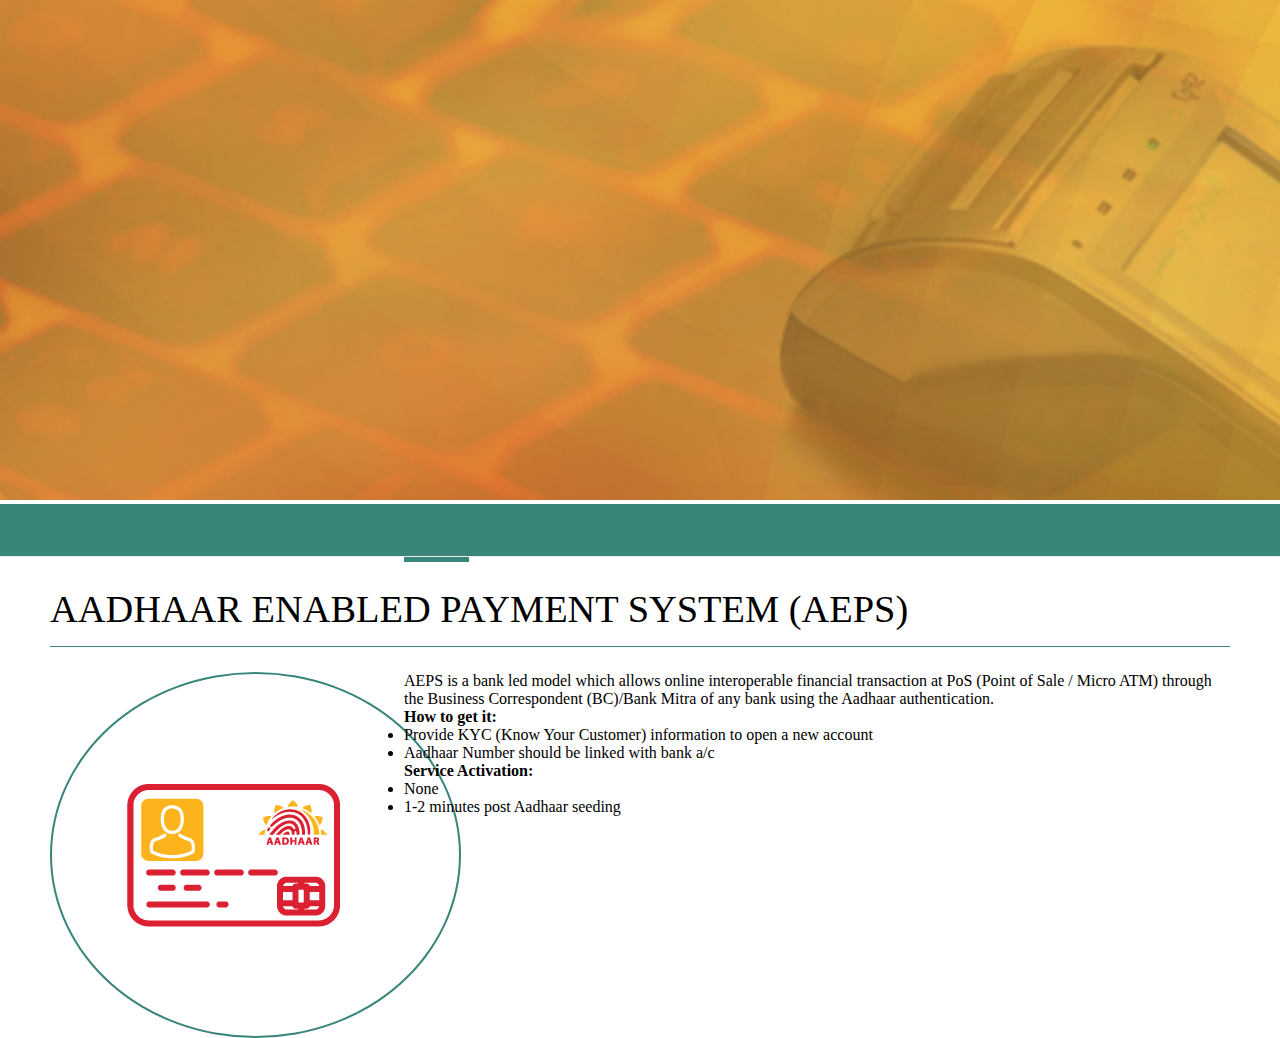
<file: Scriza/AEPS Api/index.html>
<!doctype html>
<html lang="en">

<head>
    <!-- Required meta tags -->
    <meta charset="utf-8">
    <meta name="viewport" content="width=device-width, initial-scale=1">

    <!-- Bootstrap CSS -->
    <link href="https://cdn.jsdelivr.net/npm/bootstrap@5.0.2/dist/css/bootstrap.min.css" rel="stylesheet"
        integrity="sha384-EVSTQN3/azprG1Anm3QDgpJLIm9Nao0Yz1ztcQTwFspd3yD65VohhpuuCOmLASjC" crossorigin="anonymous">
    <link rel="stylesheet" href="style.css">
    <title>Hello, world!</title>
</head>

<body>

    <div class="full-width-container">



        <div class="card bg-dark text-white">
            <!-- <div class="image-top"></div> -->
            <img src="inner-header.jpg" class="header-main-img img-fluid" alt="Responsive image" height="500px">
             <!-- <img src="inner-header.jpg" class="card-img" alt="..."> -->
            <div class="card-img-overlay">

            </div>
        </div>
        <div class="breadcam">

        </div>

        </section>

        <section id="fontSize" class="wrapper body-wrapper " style="font-size: 100%;">

            <div class="container inner-container">

                <div class="overview-container">
                    <h1>Aadhaar Enabled Payment System (AEPS)</h1>

                    <div>
                        <div id="aeps">



                            <div class="left-cnt">
                                <div class="circle">
                                    <img src="adhar-card.png" alt="Adhar">
                                </div>
                            </div>

                            <div class="right-cnt">
                                <p>AEPS is a bank led model which allows online interoperable financial
                                    transaction at PoS (Point of Sale / Micro ATM) through the Business
                                    Correspondent (BC)/Bank Mitra of any bank using the Aadhaar authentication.
                                </p>

                                <p><strong>How to get it:</strong></p>
                                <ul>
                                    <li>Provide KYC (Know Your Customer) information to open a new account </li>
                                    <li>Aadhaar Number should be linked with bank a/c</li>
                                </ul>

                                <p><strong>Service Activation:</strong> </p>
                                <ul>
                                    <li>None</li>
                                    <li>1-2 minutes post Aadhaar seeding</li>
                                </ul>




                            </div>

                            <div class="clear"></div>

                        </div><!--end-->




                    </div>

                </div>
            </div>
        </section>





        </section>













    </div>




    <script src="https://cdn.jsdelivr.net/npm/bootstrap@5.0.2/dist/js/bootstrap.bundle.min.js"
        integrity="sha384-MrcW6ZMFYlzcLA8Nl+NtUVF0sA7MsXsP1UyJoMp4YLEuNSfAP+JcXn/tWtIaxVXM"
        crossorigin="anonymous"></script>

</body>

</html>
</file>
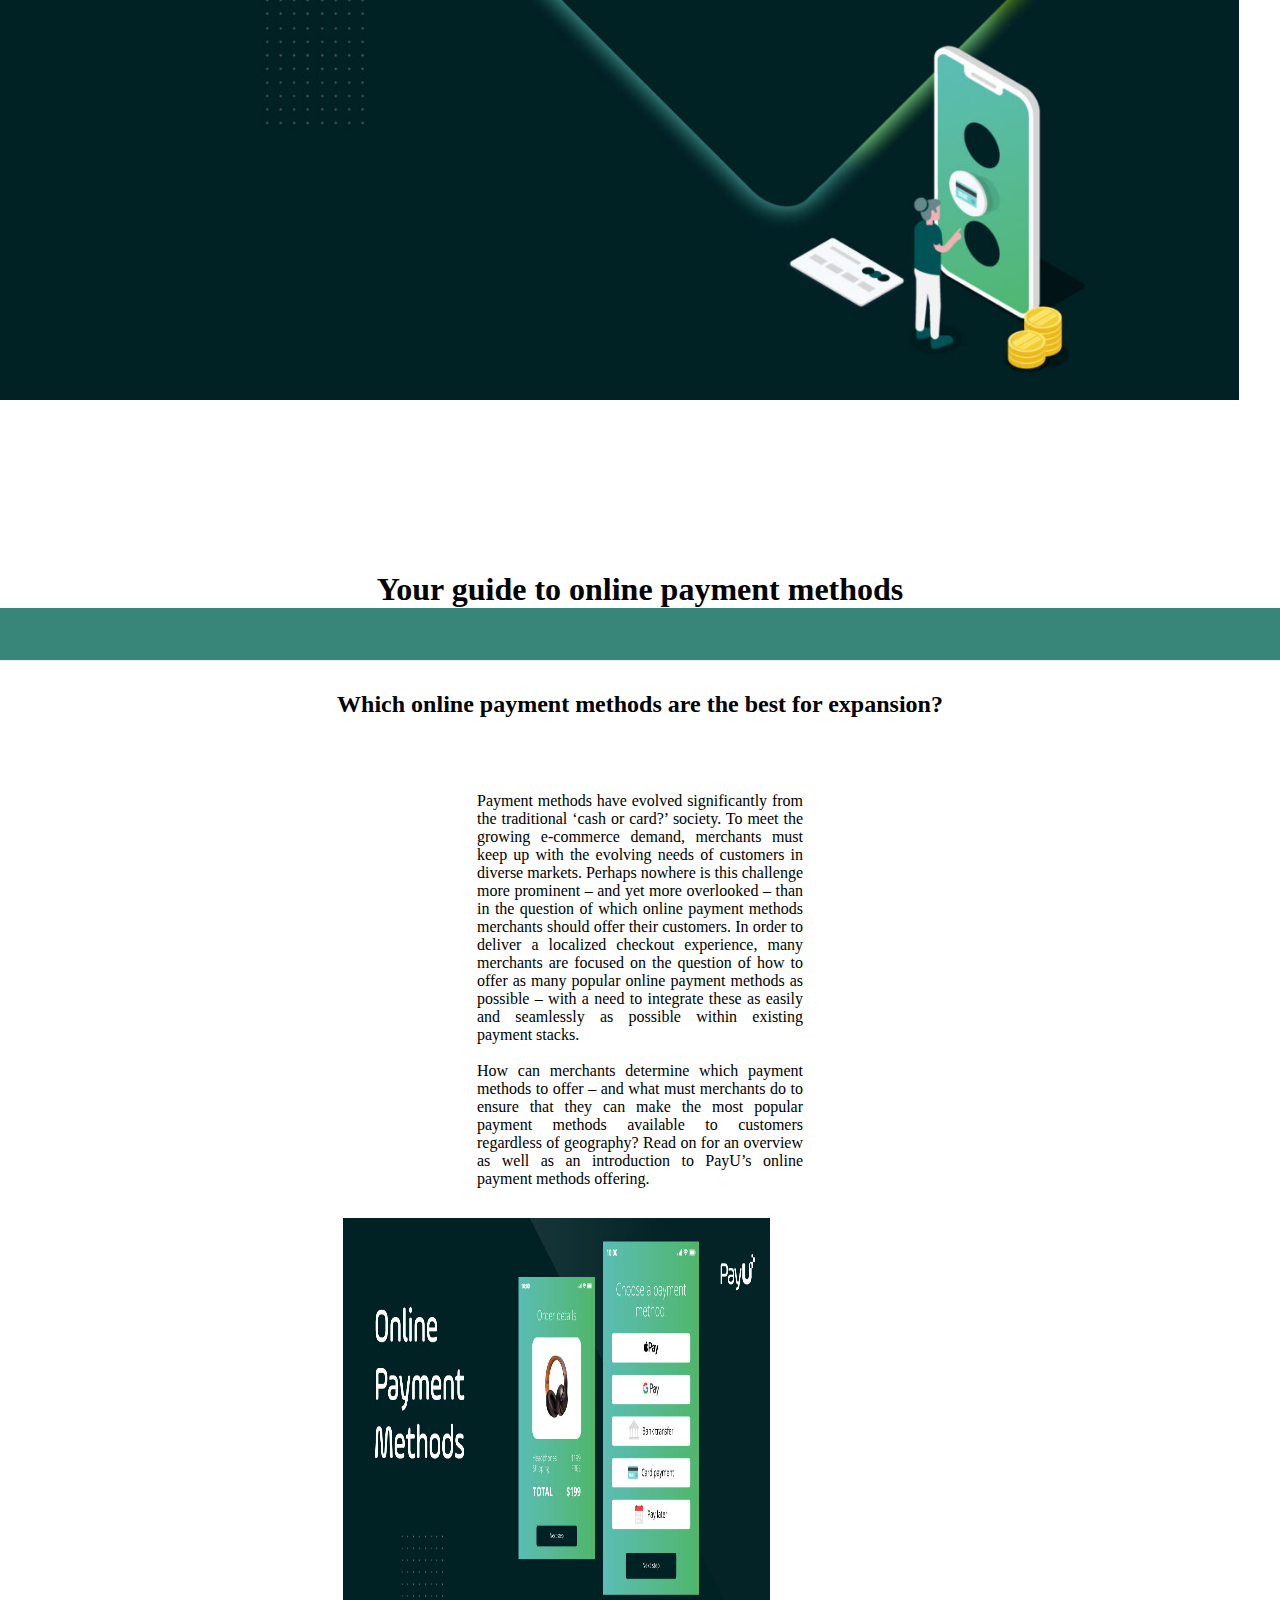
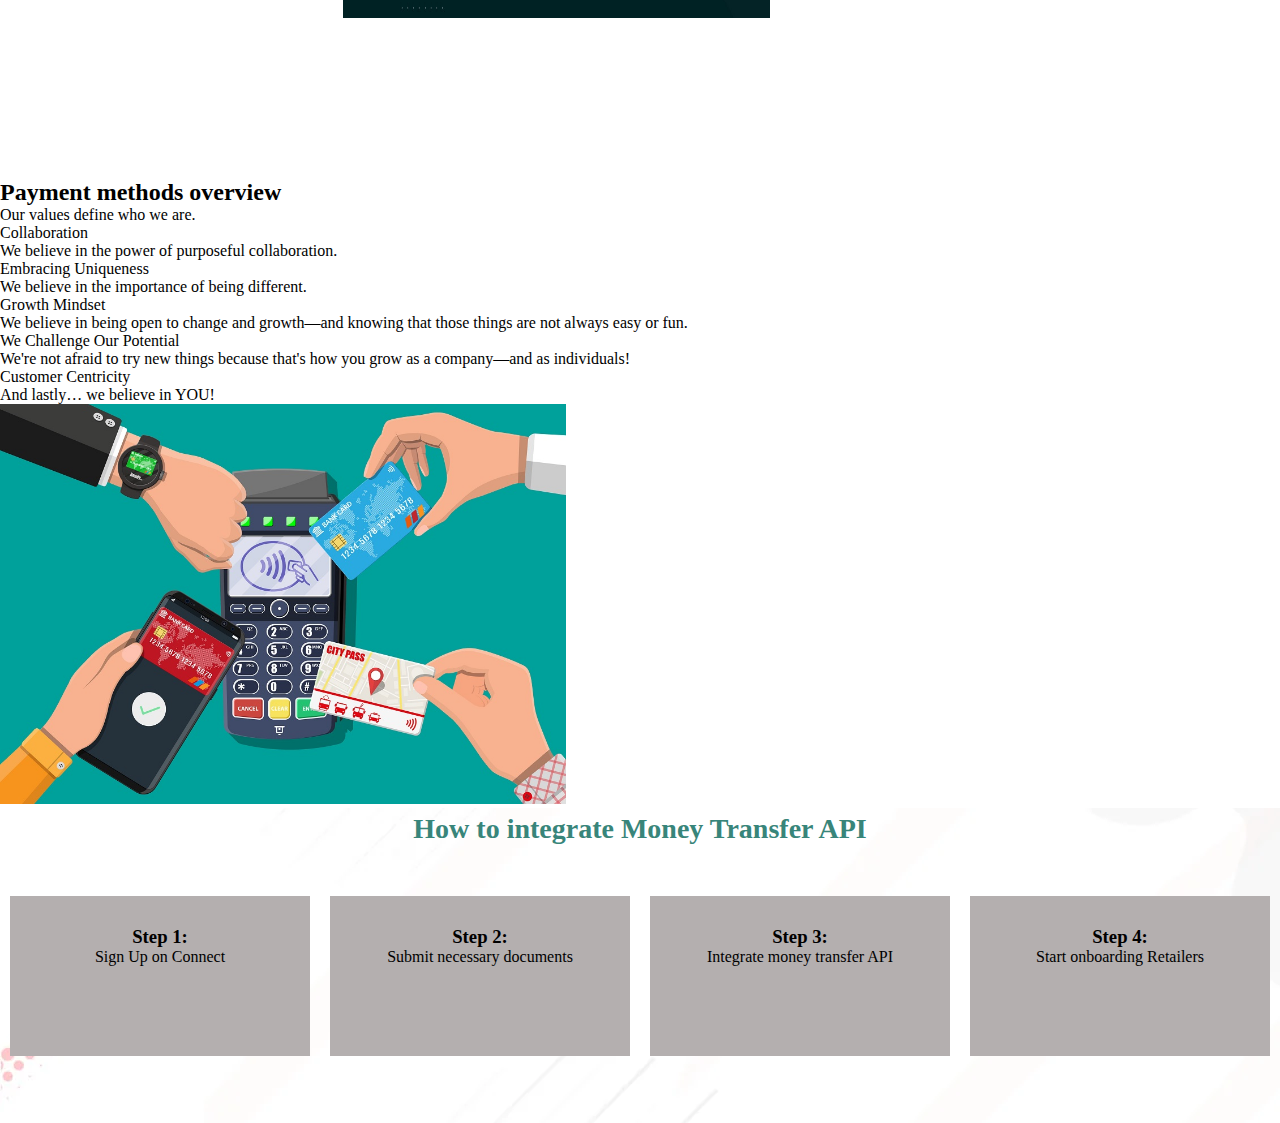
<file: Scriza/Money Transfer Api/index.html>
<!doctype html>
<html lang="en">

<head>
    <!-- Required meta tags -->
    <meta charset="utf-8">
    <meta name="viewport" content="width=device-width, initial-scale=1">

    <!-- Bootstrap CSS -->
    <link href="https://cdn.jsdelivr.net/npm/bootstrap@5.0.2/dist/css/bootstrap.min.css" rel="stylesheet"
        integrity="sha384-EVSTQN3/azprG1Anm3QDgpJLIm9Nao0Yz1ztcQTwFspd3yD65VohhpuuCOmLASjC" crossorigin="anonymous">

    <title>Hello, world!</title>
    <link rel="stylesheet" href="style.css">
</head>

<body>

    <div class="main">

        <div class="card bg-dark text-white">
            <img src="main-img2.jpg" class="card-img" alt="...">
            <div class="card-img-overlay">
                <div class="text-content-wrapper">
                    <div class="text-content">
                        <h1>Your guide to online payment methods</h1>
                    </div>
                </div>
            </div>
        </div>
        <div class="breadcam">
        </div>

        <section id="payu-text" class="text-block default-margin-bottom   ">
            <div class="wrapper">
                <h2>Which online payment methods are the best for expansion?</h2>
                <div class="text-block-content">
                    <!-- Start Post Date -->
                    <!-- End Post Date -->
                    <p>Payment methods have evolved significantly from the traditional ‘cash or card?’ society. To meet
                        the growing e-commerce demand, merchants must keep up with the evolving needs of customers in
                        diverse markets. Perhaps nowhere is this challenge more prominent – and yet more overlooked –
                        than in the question of which online payment methods merchants should offer their customers. In
                        order to deliver a localized checkout experience, many merchants are focused on the question of
                        how to offer as many popular online payment methods as possible – with a need to integrate these
                        as easily and seamlessly as possible within existing payment stacks.</p>
                    <p>&nbsp;</p>
                    <p>How can merchants determine which payment methods to offer – and what must merchants do to ensure
                        that they can make the most popular payment methods available to customers regardless of
                        geography? Read on for an overview as well as an introduction to PayU’s online payment methods
                        offering.</p>

                    <figure class="image-wrap">
                        <img src="centre-img.jpg"
                            alt="Graphic showing an example of PayU payment method options at checkout">
                    </figure>
                </div>
            </div><!-- /.wrapper-->
        </section>
        <div class="rs-choose relative rs-estimate pt-100 pb-100 md-pt-70 md-pb-70 section3">
            <div class="container">
                <div class="row y-middle">
                    <div class="col-lg-6 pr-70 md-pr-15 md-mb-50">
                        <div class="sec-title mb-35">

                            <h2 class="title pb-20">
                                <h2> Payment methods overview</h2>
                                <p class="margin-0">Our values define who we are.</p>

                        </div>
                        <ul class="estimate-info">
                            <li>
                                <div class="title">Collaboration</div>
                                <p class="margin-0">
                                    We believe in the power of purposeful collaboration.</p>
                            </li>
                            <li>
                                <div class="title">Embracing Uniqueness</div>
                                <p class="margin-0">We believe in the importance of being different.</p>
                            </li>
                            <li>
                                <div class="title">Growth Mindset</div>
                                <p class="margin-0">We believe in being open to change and growth—and knowing that those
                                    things are not always easy or fun.</p>
                            </li>
                            <li>
                                <div class="title">We Challenge Our Potential</div>
                                <p class="margin-0">We're not afraid to try new things because that's how you grow as a
                                    company—and as individuals!</p>
                            </li>
                            <li>
                                <div class="title">Customer Centricity</div>
                                <p class="margin-0">And lastly… we believe in YOU!</p>
                            </li>
                        </ul>
                    </div>
                    <div class="col-lg-6">
                        <div class="rs-videos choose-video">
                            <div class="images-video">
                                <img src="payment-bill.jpeg" alt="images">
                            </div>

                        </div>
                    </div>
                </div>
            </div>

        </div>

        <section class=" last-sec block step_section" type="step_section">
            <h2>How to integrate Money Transfer API</h2><span class="h2-border"></span><br><br>
            <div class="steps">
                <div class="step">
                    <h3 class="box-title">Step 1:</h3>
                    <p class="box-text">Sign Up on Connect</p>
                </div>
                <div class="step">
                    <h3 class="box-title">Step 2:</h3>
                    <p class="box-text">Submit necessary documents</p>
                </div>
                <div class="step">
                    <h3 class="box-title">Step 3:</h3>
                    <p class="box-text">Integrate money transfer API</p>
                </div>
                <div class="step">
                    <h3 class="box-title">Step 4:</h3>
                    <p class="box-text">Start onboarding Retailers</p>
                </div>
            </div>
        </section>

    </div>

    <script src="https://cdn.jsdelivr.net/npm/bootstrap@5.0.2/dist/js/bootstrap.bundle.min.js"
        integrity="sha384-MrcW6ZMFYlzcLA8Nl+NtUVF0sA7MsXsP1UyJoMp4YLEuNSfAP+JcXn/tWtIaxVXM"
        crossorigin="anonymous"></script>

</body>

</html>
</file>
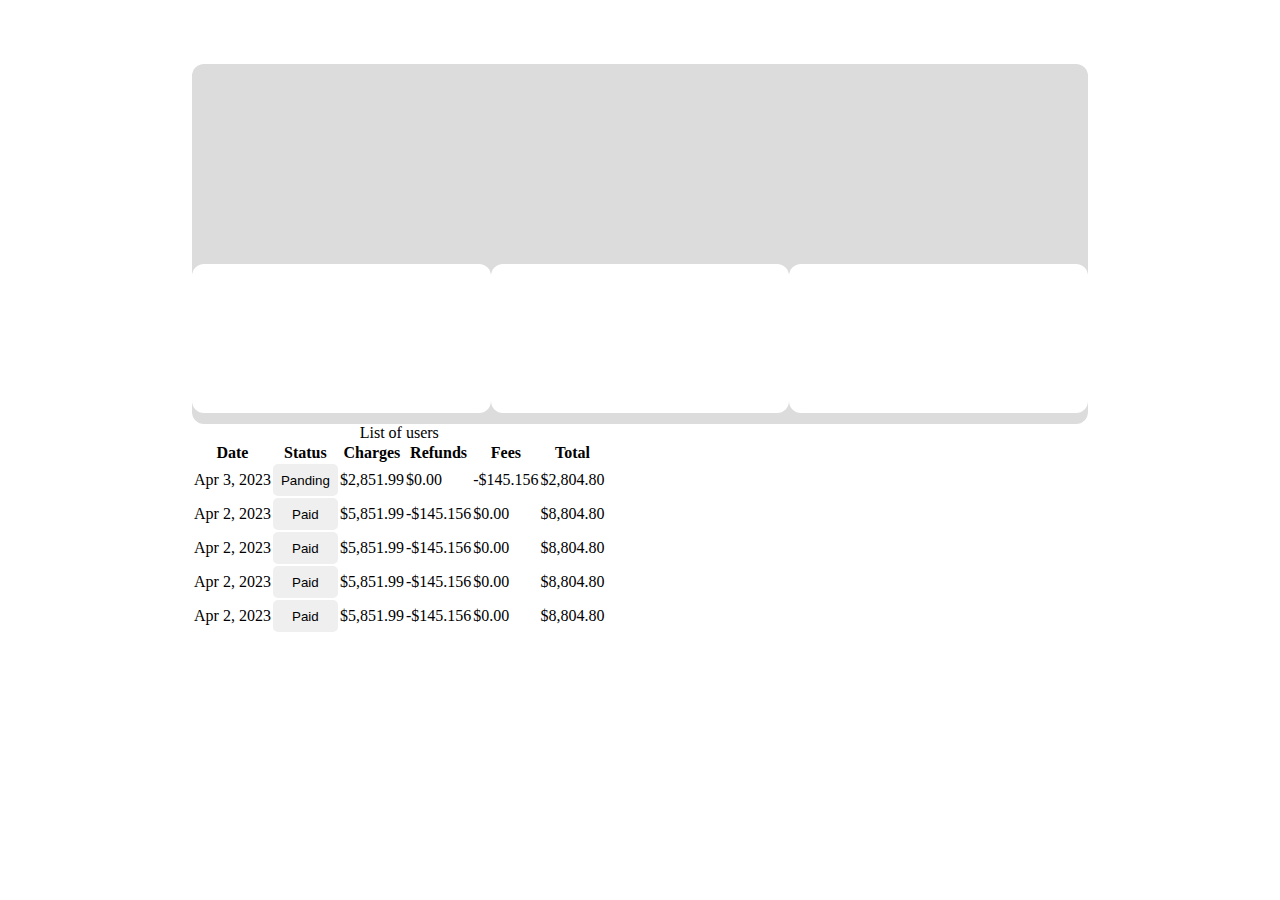
<file: Scriza/Payout Api/index.html>
<!doctype html>
<html lang="en">

<head>
    <!-- Required meta tags -->
    <meta charset="utf-8">
    <meta name="viewport" content="width=device-width, initial-scale=1">

    <!-- Bootstrap CSS -->
    <link href="https://cdn.jsdelivr.net/npm/bootstrap@5.0.2/dist/css/bootstrap.min.css" rel="stylesheet"
        integrity="sha384-EVSTQN3/azprG1Anm3QDgpJLIm9Nao0Yz1ztcQTwFspd3yD65VohhpuuCOmLASjC" crossorigin="anonymous">
    <link rel="stylesheet" href="style.css">
    <title>Hello, world!</title>
</head>

<body>
    <div class=" card card-main " style="width: 18rem;">
        <div class="  card-one">
            <div class=" box card-ch-1">

            </div>
            <div class=" box card-ch-2">

            </div>

            <div class=" box card-ch-3">

            </div>


        </div>
        <div class="card-two">
            <table class="table caption-top">
                <caption>List of users</caption>
                <thead>
                    <tr>
                        <th scope="col">Date</th>
                        <th scope="col">Status</th>
                        <th scope="col">Charges</th>
                        <th scope="col">Refunds</th>
                        <th scope="col">Fees</th>
                        <th scope="col">Total</th>
                       
                    </tr>
                </thead>
                <tbody>
                    <tr>
                        
                        <td>Apr 3, 2023</td>
                        <td><button class=" btn-warning">Panding</button></td>
                        <td>$2,851.99</td>
                        <td>$0.00</td>
                        <td>-$145.156</td>
                        <td>$2,804.80</td>
                      
                    </tr>
                    <tr>
                        <td>Apr 2, 2023</td>
                        <td><button class=" btn-success">Paid</button></td>
                        <td>$5,851.99</td>
                        <td>-$145.156</td>
                        <td>$0.00 </td>
                        <td>$8,804.80</td>
                       
                    </tr>
                    <tr>
                        <td>Apr 2, 2023</td>
                        <td><button class=" btn-success">Paid</button></td>
                        <td>$5,851.99</td>
                        <td>-$145.156</td>
                        <td>$0.00 </td>
                        <td>$8,804.80</td>
                       
                    </tr>
                    <tr>
                        <td>Apr 2, 2023</td>
                        <td><button class=" btn-success">Paid</button></td>
                        <td>$5,851.99</td>
                        <td>-$145.156</td>
                        <td>$0.00 </td>
                        <td>$8,804.80</td>
                        
                    </tr>
                    <tr>
                        <td>Apr 2, 2023</td>
                        <td><button class=" btn-success">Paid</button></td>
                        <td>$5,851.99</td>
                        <td>-$145.156</td>
                        <td>$0.00 </td>
                        <td>$8,804.80</td>
                       
                    </tr>
                   
                </tbody>
            </table>

        </div>



    </div>

    <script src="https://cdn.jsdelivr.net/npm/bootstrap@5.0.2/dist/js/bootstrap.bundle.min.js"
        integrity="sha384-MrcW6ZMFYlzcLA8Nl+NtUVF0sA7MsXsP1UyJoMp4YLEuNSfAP+JcXn/tWtIaxVXM"
        crossorigin="anonymous"></script>


</body>

</html>
</file>
<file: Scriza/AEPS Api/style.css>
*{
    margin: 0;
    padding: 0;
}
.full-width-container{
    height: 100vh;
    width: 100vw;
}
.header {
   background: black;
}
.image-top{
    background-image: url(inner-header.jpg);
    background-repeat: no-repeat !important;
    background-size: cover !important;
    background-position: center center !important;
    height: 400px;
}

.breadcam {
    height: 32px;
    padding: 10px 0;
    border-bottom: 1px solid #eee;
    background: #38857A;
}

.container {
    position: relative;
    margin: 0 auto;
    display: block;
    max-width: 1180px;
}
.inner-container {
    padding: 30px 0;
}
.wrapper {
    position: relative;
}
.body-wrapper {
    min-height: 300px;
}
.wrapper:before, .wrapper:after {
    display: table;
    line-height: 0;
    content: "";
}
.overview-container {
    width: 100%;
}
h1 {
    font-size: 240%;
    color: #000;
    font-weight: 400;
    margin-bottom: 25px;
    padding-bottom: 15px;
    text-transform: uppercase;
    border-bottom: 1px solid #38857A;
}
.left-cnt {
    width: 30%;
    float: left;
}
.right-cnt::after {
    content: "";
    position: absolute;
    border: 0;
    width: 65px;
    height: 5px;
    background: #38857A;
    z-index: 1;
    /* margin-left: 0; */
    /* left: 0; */
    top: 0;
}
.circle {
    border: 2px solid #38857A;
    border-radius: 50% 50%;
    padding: 15%;
    width: 85%;
}
.circle img {
   
    height: auto;
    max-width: 100%;
    vertical-align: middle;
    border: 0;
   
}
.right-cnt {
    width: 70%;
    float: left;
}

@media  only screen and (max-with:375px){
    #aeps .left-cnt {
      display: contents;
    }
    .header-main-img{
        height: 400px;
    }
    
}
</file>
<file: Scriza/Money Transfer Api/style.css>
*{
    margin: 0;
    padding: 0;
}
.main{
    position: relative;
    height: 100vh;
    width: 100vw;
}
.header {
   background: black;
}
.breadcam {
    height: 32px;
    padding: 10px 0;
    border-bottom: 1px solid #eee;
    background: #38857A;
}
.main img{
    height: 400px;
}
.main h1{
    text-align: center;
    margin-top: 167px;
}
#payu-text{
    display: flex;
    text-align: center;
  
}
.text-block-content{
  
   display: block;
    text-align: justify;
    margin: 477px;
    top: 10px;
    margin-top: 74px;
  
   
}
.wrapper{
    margin-top: 30px;
}
.wrapper img{
    width: 131%;
   margin-top: 30px;
    margin-left: -134px;
}
.image-vedio {
  

}
.image-vedio img{
    border-radius: 20px 0px 0px 20px !important;
    height: 400px;
    }
.section3{
    /* margin: 477px; */
    margin-top: -320px;
    
}
section.block h2 {
    font-size: 28px;
    font-weight: 700;
    line-height: 1.5em;
    margin: 0;
}
.last-sec{
    background: url(contact-bg-2.jpg);
   /* position: relative; */
   height: 35%;
    
   text-align: center;
}
.last-sec h2{
    
   
   
    color: #38857A;
}

.steps{
    display: flex;
    align-items: center;
    text-align: center;
    justify-content: space-evenly;
}
.step{
    margin: 10px;
    height: 160px;
    width: 300px;
    background-color: rgb(180, 175, 175);
}
.box-title{
    margin-top: 30px;
}
.overlay {
    position: absolute;
    bottom: 0;
    left: 0;
    right: 0;
    background-color: #02a192;
    overflow: hidden;
    width: 100%;
    height: 100%;
    -webkit-transform: scale(0);
    -ms-transform: scale(0);
    transform: scale(0);
    -webkit-transition: .5s ease;
    transition: .5s ease;
  }











@media (min-width: 1024px){}
.text-content-wrapper {
    max-width: 1440px;
}
@media (min-width: 1024px){}
.text-content {
    bottom: 75px;
    left: 42px;
}
@media (min-width: 1024px){}
.letter-block .keyline-background {
    top: 0;
    left: 0;
    width: 660px;
    height: 76px;
    background-position: 0 0;
}
</file>
<file: Scriza/Payout Api/style.css>
*{
    margin: 0;
    padding: 0;
}
.card{
   
    height: 80vh !important;
    width: 70vw !important;
}
.card-main{

    display: flex;
    align-items: center;
    justify-content: center;
    margin: auto;
    margin-top: 5%;
    border-radius: 12px;
    flex-direction: column;
    


}
.card-one{
    display: flex;
    justify-content: space-evenly;
    height: 50%;
    width: 100%;
    border-radius: 12px;
    background-color: gainsboro;

}
.box{
    margin-top: 200px;
    
    border-radius: 12px;
    background-color: white;
    height: 149px;
    width: 344px;

}
.card-two{
   
        height: 50%;
        width: 100%;
        border-radius: 12px;
        background-color: white;
    

}
.card-two button{

   border-radius: 5px;
    height: 32px;
    width: 65px;
    border: none;
}
</file>
